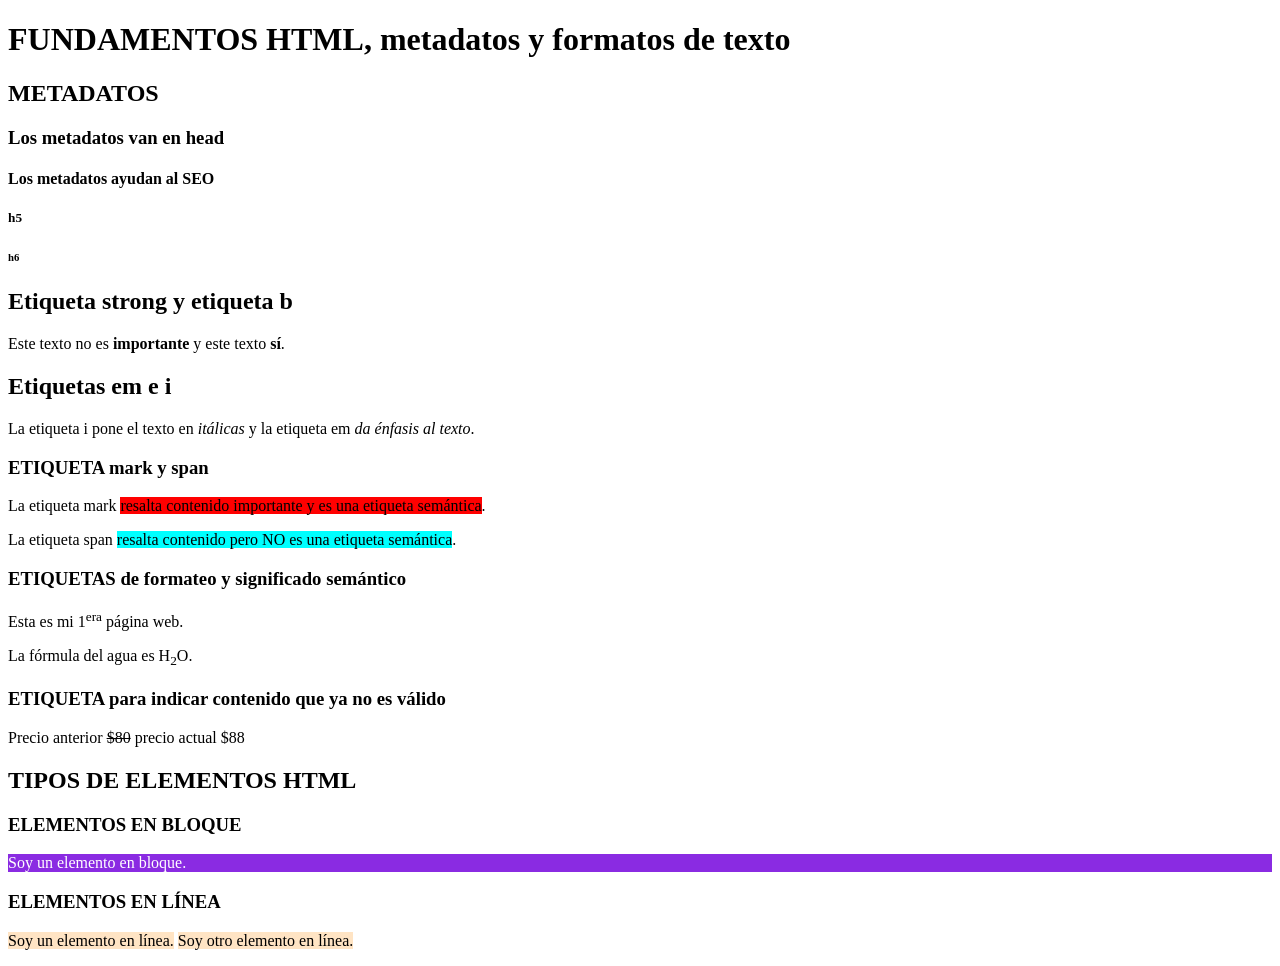
<file: index.html>
<!DOCTYPE html>
<html lang = "es">
    <head>
        <meta charset = "UTF-8">
        <meta name="viewport" content="width=device-width, initial-scale=1.0">
        <title>FUNDAMENTOS HTML: Metadatos y formato de texto</title>
        <meta name="author" content="Rafael Rico Mendez">
        <meta name="keywords" content="HTML, metadato, formateo, texto, desarrollo">
        <meta name="description" content="DESCRIPCION DE LA PAGINA CON LO IMPORTANTE">
    </head>
    <body>
        <h1>FUNDAMENTOS HTML, metadatos y formatos de texto</h1>

        <h2>METADATOS</h2>
        <h3>Los metadatos van en head</h3>
        <h4>Los metadatos ayudan al SEO</h4>
        <h5>h5</h5>
        <h6>h6</h6>

        <h2>Etiqueta strong y etiqueta b</h2>
        <p>Este texto no es <b>importante</b> y este texto <strong>sí</strong>.</p>

        <h2>Etiquetas em e i</h2>
        <p>La etiqueta i pone el texto en <i>itálicas</i> y la etiqueta em <em>da énfasis al texto</em>.</p>

        <h3>ETIQUETA mark y span</h3>
        <p>La etiqueta mark <mark style="background-color: red;">resalta contenido importante y es una etiqueta semántica</mark>.</p>
        <p>La etiqueta span <span style="background-color: aqua;">resalta contenido pero NO es una etiqueta semántica</span>.</p>

        <h3>ETIQUETAS de formateo y significado semántico</h3>
        <!-- Nota: Para "1era" es mejor usar sup (superscript) en lugar de sub (subscript) -->
        <p>Esta es mi 1<sup>era</sup> página web.</p> 
        <p>La fórmula del agua es H<sub>2</sub>O.</p>

        <h3>ETIQUETA para indicar contenido que ya no es válido</h3>
        <p>Precio anterior <del>$80</del> precio actual $88</p>

        <h2>TIPOS DE ELEMENTOS HTML</h2>

        <h3>ELEMENTOS EN BLOQUE</h3>
        <p style="background-color: blueviolet; color: white;">Soy un elemento en bloque.</p>

        <h3>ELEMENTOS EN LÍNEA</h3>
        <p>
            <span style="background-color: bisque;">Soy un elemento en línea.</span> 
            <span style="background-color: bisque;">Soy otro elemento en línea.</span>
        </p>
    </body>
</html>
</file>
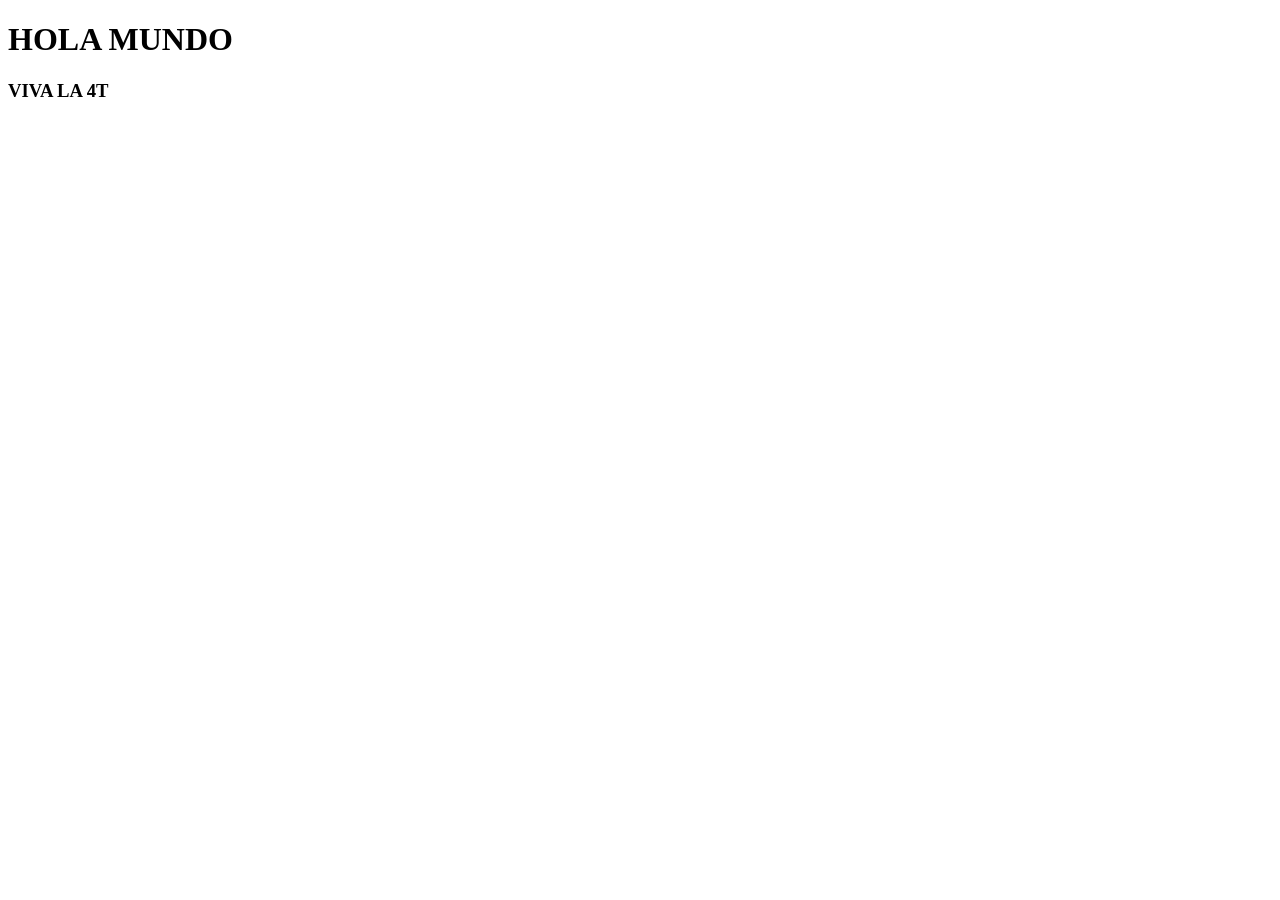
<file: Clase01/index.html>
<!DOCTYPE html>
<html lang = "es">
    <head>
        <meta charset = "UTF-8">
        <title>Mi primera pagina</title>
    </head>
    <body>
        <h1>
            HOLA MUNDO
        </h1>

        <h3>
            VIVA LA 4T
        </h3>
    </body>
</html>
</file>
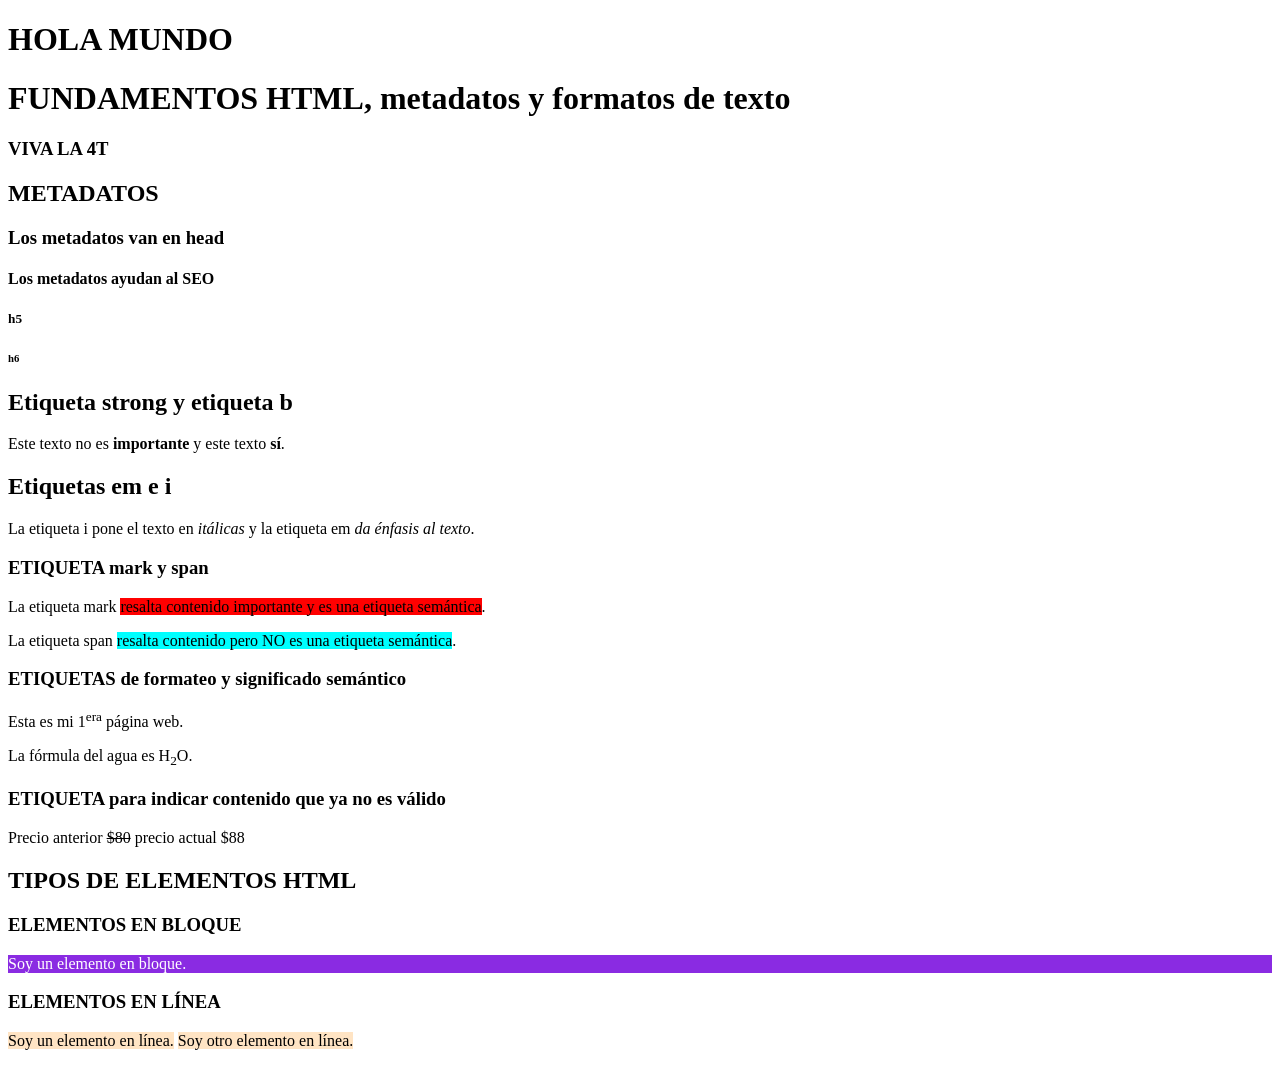
<file: Clase02/index.html>
<!DOCTYPE html>
<html lang = "es">
    <head>
        <meta charset = "UTF-8">
        <title>Mi primera pagina</title>
        <meta name="viewport" content="width=device-width, initial-scale=1.0">
        <title>FUNDAMENTOS HTML: Metadatos y formato de texto</title>
        <meta name="author" content="Rafael Rico Mendez">
        <meta name="keywords" content="HTML, metadato, formateo, texto, desarrollo">
        <meta name="description" content="DESCRIPCION DE LA PAGINA CON LO IMPORTANTE">
    </head>
    <body>
        <h1>
            HOLA MUNDO
        </h1>
        <h1>FUNDAMENTOS HTML, metadatos y formatos de texto</h1>

        <h3>
            VIVA LA 4T
        </h3>
        <h2>METADATOS</h2>
        <h3>Los metadatos van en head</h3>
        <h4>Los metadatos ayudan al SEO</h4>
        <h5>h5</h5>
        <h6>h6</h6>

        <h2>Etiqueta strong y etiqueta b</h2>
        <p>Este texto no es <b>importante</b> y este texto <strong>sí</strong>.</p>

        <h2>Etiquetas em e i</h2>
        <p>La etiqueta i pone el texto en <i>itálicas</i> y la etiqueta em <em>da énfasis al texto</em>.</p>

        <h3>ETIQUETA mark y span</h3>
        <p>La etiqueta mark <mark style="background-color: red;">resalta contenido importante y es una etiqueta semántica</mark>.</p>
        <p>La etiqueta span <span style="background-color: aqua;">resalta contenido pero NO es una etiqueta semántica</span>.</p>

        <h3>ETIQUETAS de formateo y significado semántico</h3>
        <!-- Nota: Para "1era" es mejor usar sup (superscript) en lugar de sub (subscript) -->
        <p>Esta es mi 1<sup>era</sup> página web.</p> 
        <p>La fórmula del agua es H<sub>2</sub>O.</p>

        <h3>ETIQUETA para indicar contenido que ya no es válido</h3>
        <p>Precio anterior <del>$80</del> precio actual $88</p>

        <h2>TIPOS DE ELEMENTOS HTML</h2>

        <h3>ELEMENTOS EN BLOQUE</h3>
        <p style="background-color: blueviolet; color: white;">Soy un elemento en bloque.</p>

        <h3>ELEMENTOS EN LÍNEA</h3>
        <p>
            <span style="background-color: bisque;">Soy un elemento en línea.</span> 
            <span style="background-color: bisque;">Soy otro elemento en línea.</span>
        </p>
    </body>
</html>
</file>
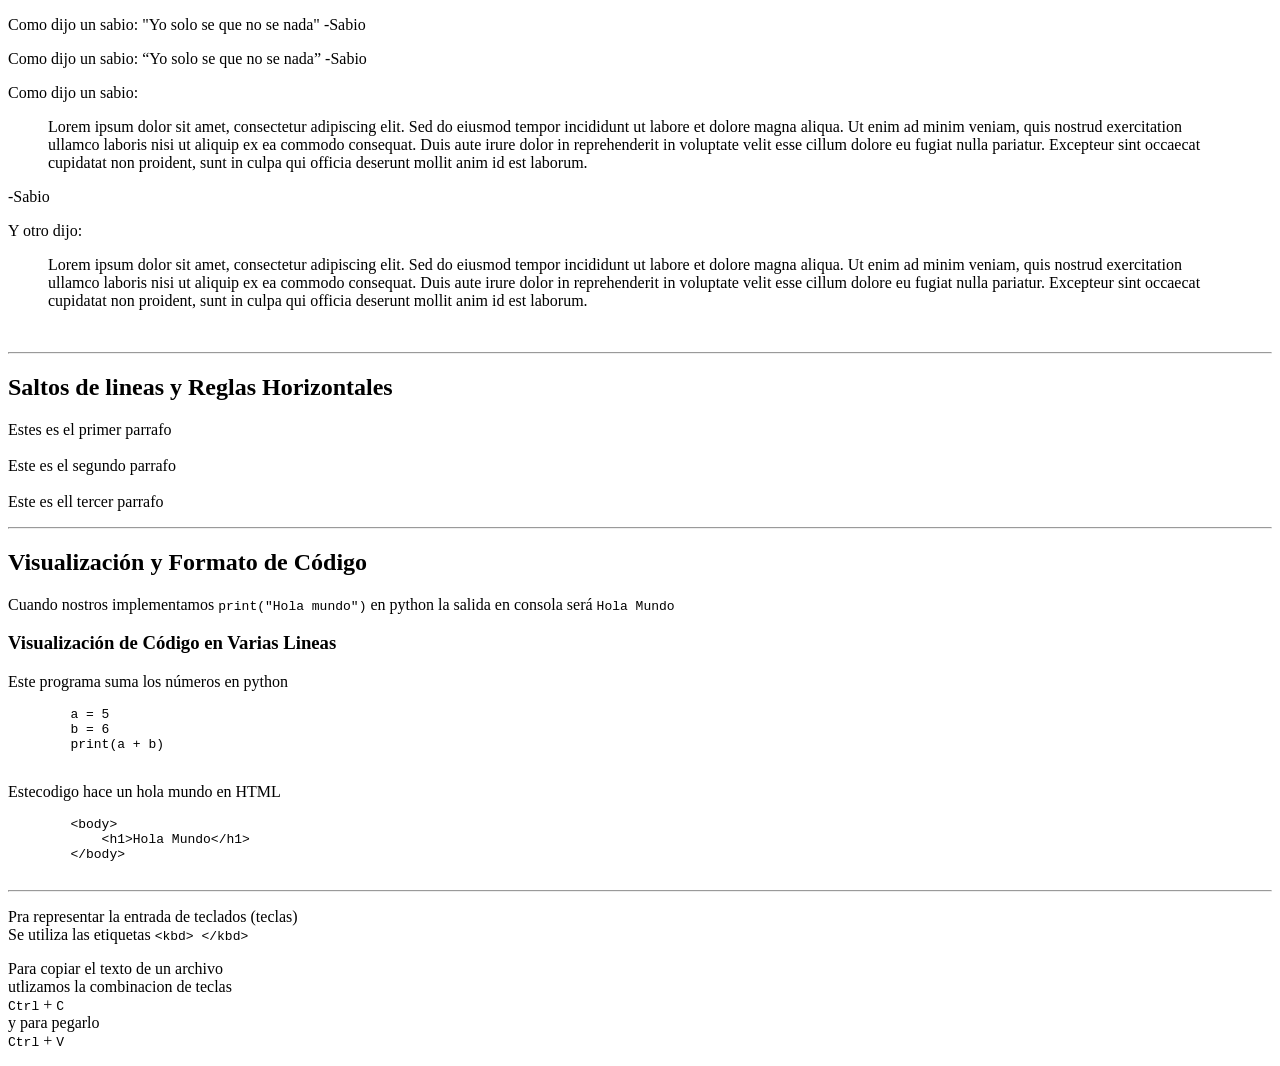
<file: Clase03/index.html>
<!DOCTYPE html>
<html lang="es">
<head>
  <meta name="author" content="Rafael Rico Mendez">
  <title>Etiquetas Semanticas y de Formato de Texto 2</title>
</head>
<body>
  <!-- citas cortas -->
    <p> Como dijo un sabio: "Yo solo se que no se nada" -Sabio </p>
    <p> Como dijo un sabio: <q>Yo solo se que no se nada</q> -Sabio </p>

<!-- citas largas -->
    <p> Como dijo un sabio:</p>
    <blockquote>
        Lorem ipsum dolor sit amet, consectetur adipiscing elit. Sed do eiusmod tempor incididunt ut labore et dolore magna aliqua. Ut enim ad minim veniam, quis nostrud exercitation ullamco laboris nisi ut aliquip ex ea commodo consequat. Duis aute irure dolor in reprehenderit in voluptate velit esse cillum dolore eu fugiat nulla pariatur. Excepteur sint occaecat cupidatat non proident, sunt in culpa qui officia deserunt mollit anim id est laborum.
    </blockquote>
    -Sabio
    <p> Y otro dijo:</p>
    <blockquote>
        Lorem ipsum dolor sit amet, consectetur adipiscing elit. Sed do eiusmod tempor incididunt ut labore et dolore magna aliqua. Ut enim ad minim veniam, quis nostrud exercitation ullamco laboris nisi ut aliquip ex ea commodo consequat. Duis aute irure dolor in reprehenderit in voluptate velit esse cillum dolore eu fugiat nulla pariatur. Excepteur sint occaecat cupidatat non proident, sunt in culpa qui officia deserunt mollit anim id est laborum.
    </blockquote>
    <br><hr>
<h2>Saltos de lineas y Reglas Horizontales </h2>
<p>Estes es el primer parrafo <br><br> Este es el segundo parrafo<br><br> Este es ell tercer parrafo</p>
<hr>
    <h2>Visualización y Formato de Código</h2>
    <p> Cuando nostros implementamos <code>print("Hola mundo")</code> en python la salida en consola será <code>Hola Mundo</code></p>
    <h3>Visualización de Código en Varias Lineas</h3>
    <p>Este programa suma los números en python
    <pre>
        a = 5
        b = 6
        print(a + b)
    </pre></p>
    <p>Estecodigo hace un hola mundo en HTML</p>
    <!--Para escribri caracteres especiales en HTML se utlizan unas etiquetas especiales para aviasar al anvegador como <> -->
    <pre>
        &lt;body&gt;
            &lt;h1&gt;Hola Mundo&lt;/h1&gt;
        &lt;/body&gt;
    </pre>
    <hr>
    <p>Pra representar la entrada de teclados (teclas) <br>
    Se utiliza las etiquetas <code>&lt;kbd&gt; &lt;/kbd&gt;</code>
    </p>
    <p>Para copiar el texto de un archivo <br>
    utlizamos la combinacion de teclas <br> <kbd>Ctrl</kbd> + <kbd>C</kbd> <br> y para pegarlo <br> <kbd>Ctrl</kbd> + <kbd>V</kbd> 
    </p>
</body>
</html>
</file>
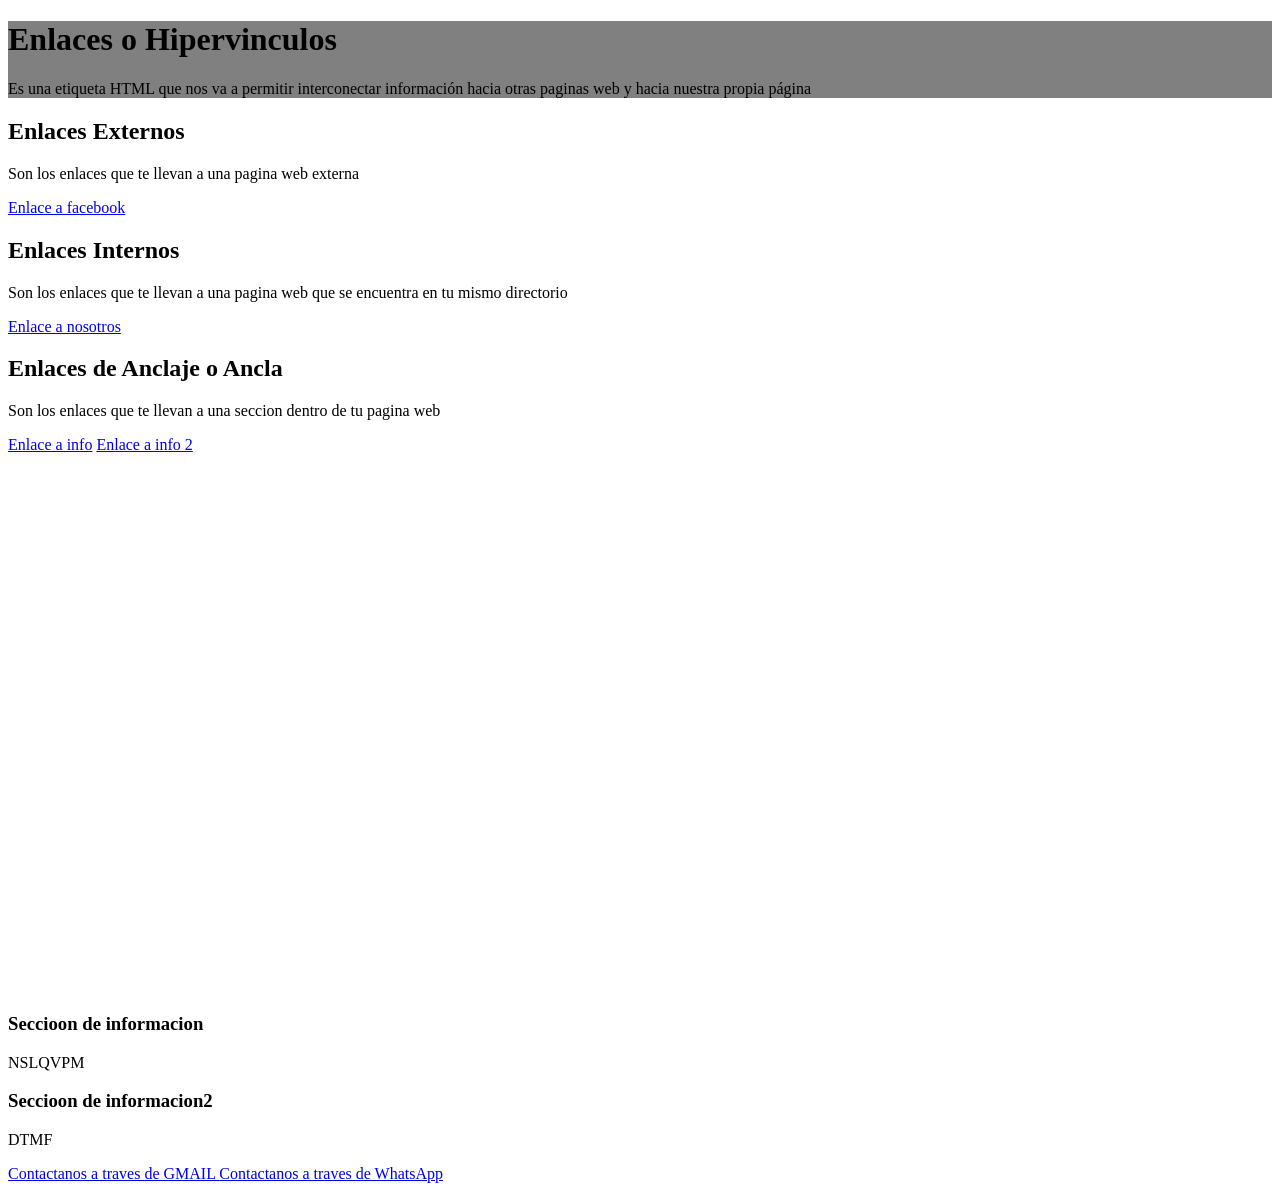
<file: Clase04/index.html>
<!DOCTYPE html>
<html lang="en">
<head>
    <meta charset="UTF-8">
    <meta name="viewport" content="width=device-width, initial-scale=1.0">
    <title>Enlaces o Hipervinculos</title>
    <meta name="Author" content="Rafael Rico Méndez">
</head>
<body>
    <div style="background-color: gray;">
        <h1 style="background-color: gray;">Enlaces o Hipervinculos</h1>
        <p>Es una etiqueta HTML que nos va a permitir interconectar información hacia otras paginas web y hacia nuestra propia página </p>
    </div>

    <div>
        <h2>Enlaces Externos</h2>
        <p>Son los enlaces que te llevan a una pagina web externa</p>
        <a href="https://facebook.com" target="_blank" title="Redirige a facebook">Enlace a facebook</a>
    </div>

    <div>
        <h2>Enlaces Internos</h2>
        <p>Son los enlaces que te llevan a una pagina web que se encuentra en tu mismo directorio </p>
        <a href="sobrenosotros.html" target="_blank" title="Redirige a facebook">Enlace a nosotros</a>
    </div>

    <div>
        <h2>Enlaces de Anclaje o Ancla</h2>
        <p>Son los enlaces que te llevan a una seccion dentro de tu pagina web </p>
        <a href="#info" title="Redirige a info">Enlace a info</a>
        <a href="#info2" title="Redirige a info2">Enlace a info 2</a>
    </div>
    <br><br><br><br><br><br><br><br><br><br><br><br><br><br><br><br><br><br><br><br><br><br><br><br><br><br><br><br><br><br>

    <div id="info">
        <h3>Seccioon de informacion</h3>
        <p>NSLQVPM</p>
    </div>

    <div id="info2">
        <h3>Seccioon de informacion2</h3>
        <p>DTMF</p>
        <a href="mailto:ricorafa2006@gmail.com">Contactanos a traves de GMAIL </a>
        <a href="https://wa.me/5618192310" target="_blank">Contactanos a traves de WhatsApp </a>
    </div>



</body>
</html>
</file>
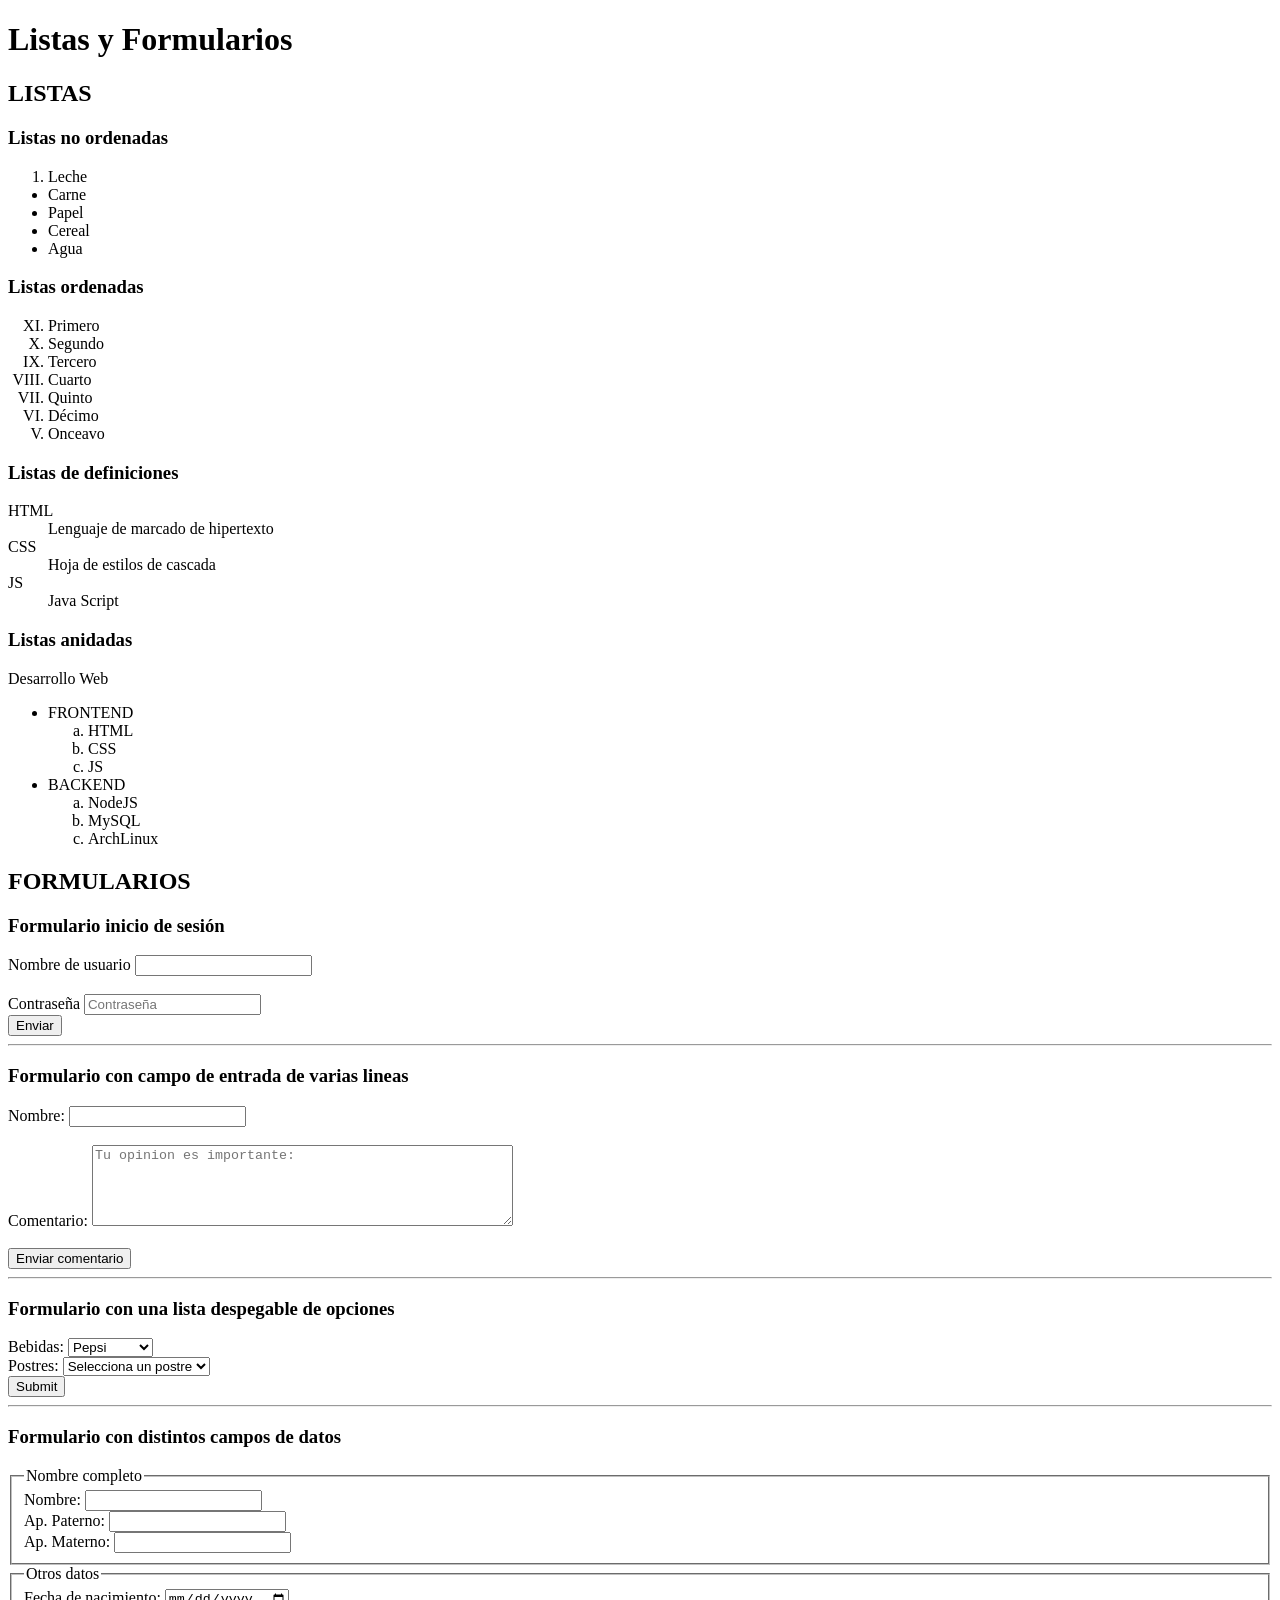
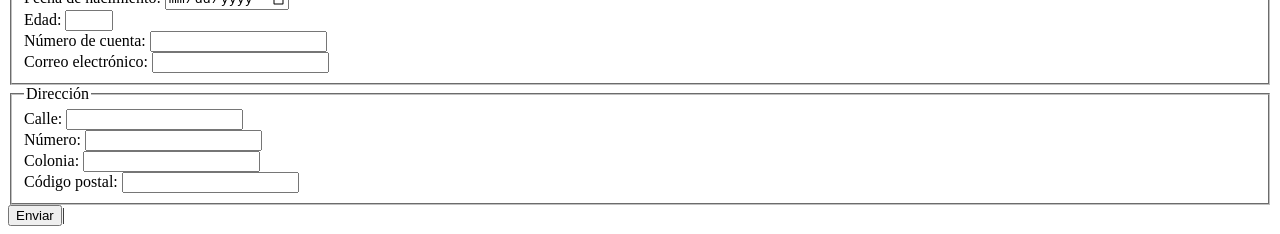
<file: Clase06/index.html>
<!DOCTYPE html>
<html lang="en">
<head>
    <meta charset="UTF-8">
    <meta name="viewport" content="width=device-width, initial-scale=1.0">
    <meta name="Author" content="Rico Méndez Rafael">
    <title>Listas y Formularios HTML</title>
</head>
<body>

    <h1>Listas y Formularios</h1>

    <div>
        <h2>LISTAS</h2>
        <h3>Listas no ordenadas</h3>

        <ul>
            <li type ="1" start="10">Leche</li>
            <li>Carne</li>
            <li>Papel</li>
            <li>Cereal</li>
            <li>Agua</li>
        </ul>


        <h3>Listas ordenadas</h3>
        <ol type="I" start="11" reversed>
            <li>Primero</li>
            <li>Segundo</li>
            <li>Tercero</li>
            <li>Cuarto</li>
            <li>Quinto</li>
            <li>Décimo</li>
            <li>Onceavo</li>
        </ol>

        <h3>Listas de definiciones</h3>
        <dl>
            <dt>HTML</dt>
            <dd>Lenguaje de marcado de hipertexto</dd>
            <dt>CSS</dt>
            <dd>Hoja de estilos de cascada</dd>
            <dt>JS</dt>
            <dd>Java Script</dd>
        </dl>

        <h3>Listas anidadas</h3>
        <p>Desarrollo Web</p>

        <ul>
            <li>FRONTEND 
                <ol type="a">
                    <li>HTML</li>
                    <li>CSS</li>
                    <li>JS</li>
                </ol>
            </li>
            <li>BACKEND
                <ol type="a">
                    <li>NodeJS</li>
                    <li>MySQL</li>
                    <li>ArchLinux</li>

                </ol>
            </li>
        </ul>
    </div>

    <div>
        <h2>FORMULARIOS</h2>
        <h3>Formulario inicio de sesión</h3>
        
        <form action="https://www.youtube.com/watch?v=dQw4w9WgXcQ" method="get">
            <label for="username">Nombre de usuario</label>
            <input type="text" id="username" name="username" required>
            <!-- for == id  y por conveniencia for==id==name -->
            <br><br>
            <label for="password">Contraseña</label>
            <input type="password" id="password" name="password" placeholder="Contraseña" required>

            <br>

            <button type="submit">Enviar</button>

        </form>

        <hr>         

        <h3>Formulario con campo de entrada de varias lineas</h3>
        <form action="validar.js" method="post">
            <label for="name">Nombre:</label>
            <input type="text" id="name" name="name" required>
            <br><br>
            <label for="opinion">Comentario:</label>
            <textarea name="opinion" id="opinion" placeholder="Tu opinion es importante:" required rows="5"  cols="50"></textarea>
            <br><br>
            <button type="submit"> Enviar comentario</button>
        </form>

        <hr>

        <h3>Formulario con una lista despegable de opciones</h3>
        <form action="/opciones" method="post">
            <label for="bebidas">Bebidas:</label>
            <select name="bebidas" id="bebidas">
                <option value="coca_cola">Coca-Cola</option>
                <option value="pepsi" selected>Pepsi</option>                   
                <option value="boing">Boing</option>
                <option value="jarritos">Jarritos</option>
            </select>
            <!-- selected es para poner algo como predeterminado -->

            <br>

            <label for="postres">Postres:</label>
            <select name="postres" id="postres">
                <option value="" disabled selected>Selecciona un postre</option>
                <option value="pastel">Pastel</option>
                <option value="pay">Pay</option>
                <option value="helado">Helado</option>
            </select>
            <!-- disable para poner un texto en la lista de opciones pero no es seleccionable -->
            <br>
            <input type="submit">
            
        </form>
        
        <hr>
        <h3>Formulario con distintos campos de datos</h3>

        <form action="datos.php" method="post">
            <fieldset>
                <legend>Nombre completo</legend>
                <label for="nombre">Nombre:</label>
                <input type="text" id="nombre" name="nombre" required>
                <br>
                <label for="ap_paterno">Ap. Paterno:</label>
                <input type="text" id="ap_paterno" name="ap_paterno" required>
                <br>
                <label for="ap_materno">Ap. Materno:</label>
                <input type="text" id="ap_materno" name="ap_materno" required>

            </fieldset>

            <fieldset>
                <legend>Otros datos</legend>
                <label for="fecha_nacimiento">Fecha de nacimiento:</label>
                <input type="date" id="fecha_nacimiento" name="fecha_nacimiento" required>
                <br>
                <label for="edad">Edad:</label>
                <input type="number" id="edad" name="edad" required min="18" max="99">
                <br>
                <label for="numero_cuenta">Número de cuenta:</label>
                <input type="text" id="numero_cuenta" name="numero_cuenta" required minlength="9" maxlength="9" pattern="[0-9]{9}">
                <br>
                <label for="email">Correo electrónico:</label>
                <input type="email" id="email" name="email" required>
            </fieldset>

            <fieldset>
                <Legend>Dirección</Legend>
                <label for="calle">Calle:</label>
                <input type="text" id="calle" name="calle" required>
                <br>
                <label for="no">Número:</label>
                <input type="text" id="no" name="no" required>
                <br>
                <label for="col">Colonia:</label>
                <input type="text" id="col" name="col" required>
                <br>
                <label for="cp">Código postal:</label>
                <input type="number" id="cp" name="cp" minlength="5" maxlength="5" pattern="[0-9]{5}" required>
                <!-- calle no. colonia  -->
            </fieldset>

            <button type="submit">Enviar</button>|

        </form>
    </div>

</body>
</html>
</file>
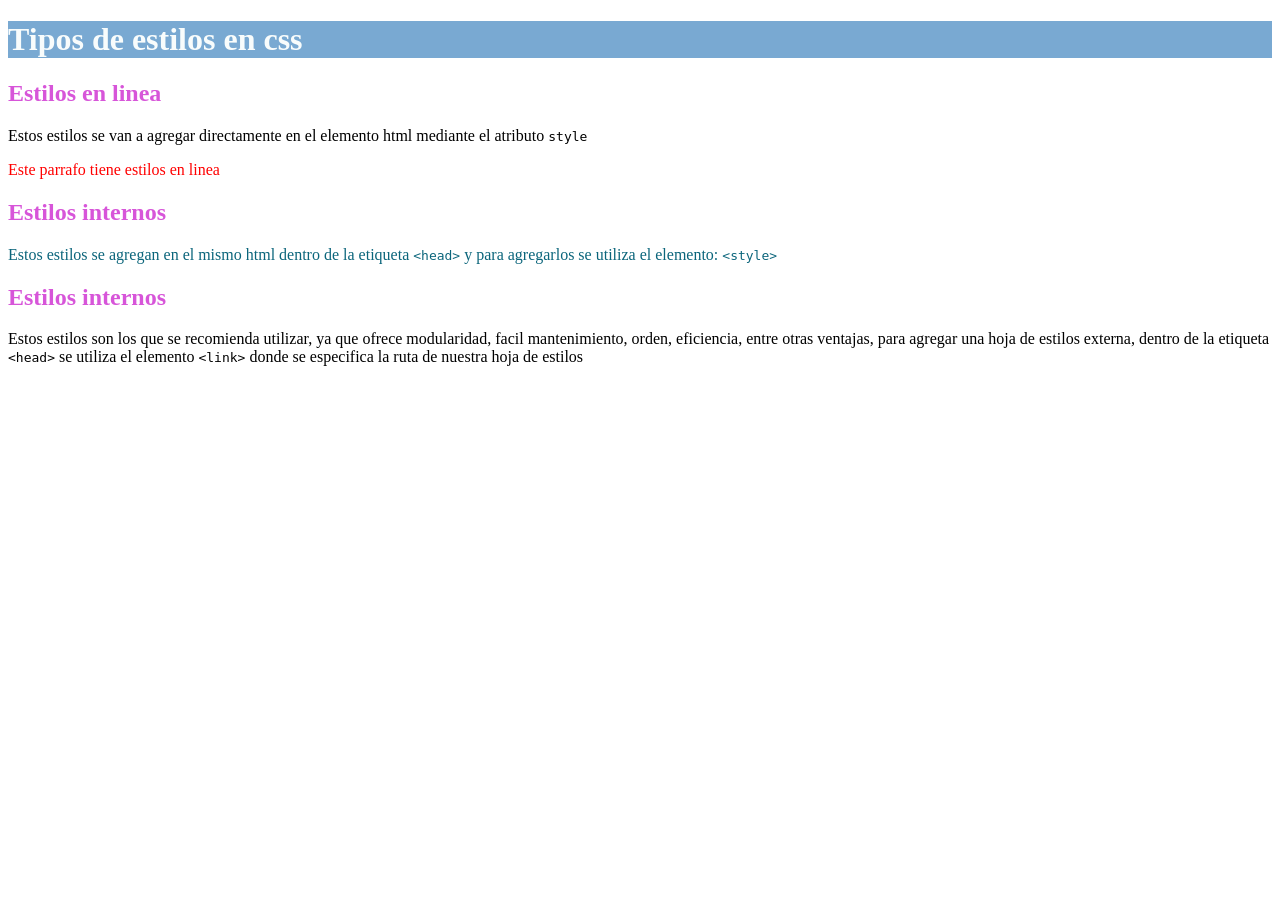
<file: Clase08/index.html>
<!DOCTYPE html>
<html lang="en">
<head>
    <meta charset="UTF-8">
    <meta name="viewport" content="width=device-width, initial-scale=1.0">
    <title>Tarea 8: Introduccion css</title>
    <meta name="Author" content="Rafael Rico Méndez">

    <link rel="stylesheet" type="text/css" href="css/styles.css">

    <!-- ESTILOS INTERNOS:
    <style>
        h2{
            color: blue;
        }
        p{
            color: green;
        }
    </style> -->
</head>
<body>

    <header id="bg-header">
        <h1 id="h1-color">Tipos de estilos en css</h1>
    </header>
    <main>
        <article>
            <h2 class="color-h2">Estilos en linea</h2>
            <p>Estos estilos se van a agregar directamente en el elemento html mediante el atributo <code>style</code></p>
            <p style="color: red;">Este parrafo tiene estilos en linea</p>
            <!-- editar los elementos en linea tiene mayor jerarquia -->
        </article>
        <article>
            <h2 class="color-h2">Estilos internos</h2>
            <p class="color-estilosinternos">Estos estilos se agregan en el mismo html dentro de la etiqueta <code>&lt;head&gt;</code> y para agregarlos se utiliza el elemento: <code>&lt;style&gt;</code> </p>
        </article>
        <article>
            <h2 class="color-h2">Estilos internos</h2>
            <p>Estos estilos son los que se recomienda utilizar, ya que ofrece modularidad, facil mantenimiento, orden, eficiencia, entre otras ventajas, para agregar una hoja de estilos externa, dentro de la etiqueta <code>&lt;head&gt;</code> se utiliza el elemento <code>&lt;link&gt;</code> donde se especifica la ruta de nuestra hoja de estilos</p>
        </article>
    </main>
    
</body>
</html>
</file>
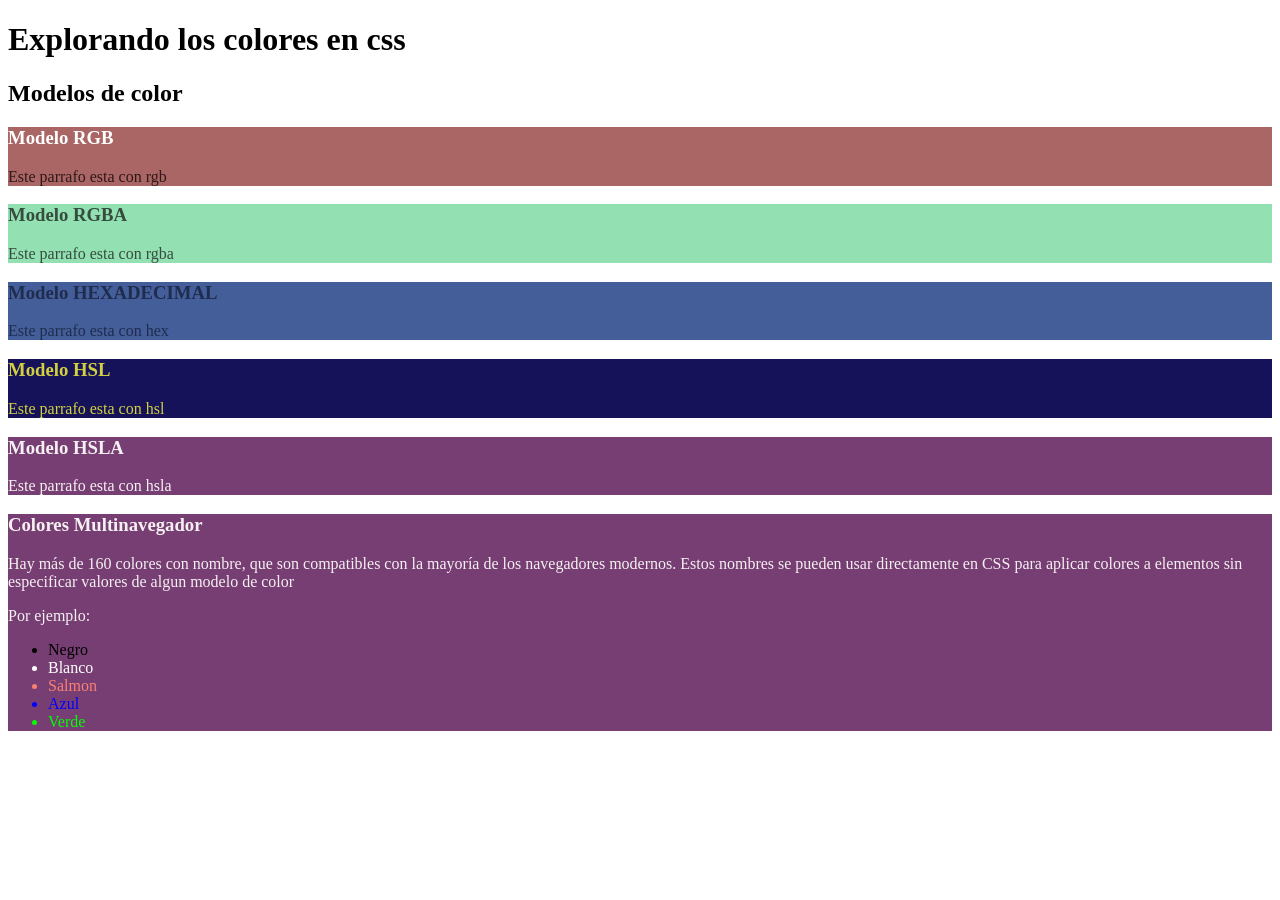
<file: Clase09/index.html>
<!DOCTYPE html>
<html lang="en">
<head>
    <meta charset="UTF-8">
    <meta name="viewport" content="width=device-width, initial-scale=1.0">
    <meta name="Author" content="Rafael Rico Mendez">
    <title>Document</title>

    <link rel="stylesheet" type="text/css" href="css/styles.css">
</head>
<body>
    <header>
        <h1>Explorando los colores en css</h1>
    </header>
    <main>
        <section>
            <h2>Modelos de color</h2>
            <article class="rgb">
                <h3>
                    Modelo RGB
                </h3>
                <p>Este parrafo esta con rgb</p>
            </article>

            <article class="rgba">
                <h3>
                    Modelo RGBA
                </h3>
                <p>Este parrafo esta con rgba</p>
            </article>

            <article class="hex">
                <h3>
                    Modelo HEXADECIMAL
                </h3>
                <p>Este parrafo esta con hex</p>
            </article>

            <article class="hsl">
                <h3>
                    Modelo HSL
                </h3>
                <p>Este parrafo esta con hsl</p>
            </article>

             <article class="hsla">
                <h3>
                    Modelo HSLA
                </h3>
                <p>Este parrafo esta con hsla</p>
            </article>

            <article class="hsla">
                <h3>
                    Colores Multinavegador
                </h3>
                <p>Hay más de 160 colores con nombre, que son compatibles con la mayoría de los navegadores modernos. Estos nombres se pueden usar directamente en CSS para aplicar colores a elementos sin especificar valores de algun modelo de color</p>
                <p>Por ejemplo:</p>
                <ul>
                    <li class="black">Negro</li>
                    <li class="white">Blanco</li>
                    <li class="salmon">Salmon</li>
                    <li class="blue">Azul</li>
                    <li class="lime">Verde</li>
                </ul>
            </article>
        </section>
    </main>
    
</body>
</html>
</file>
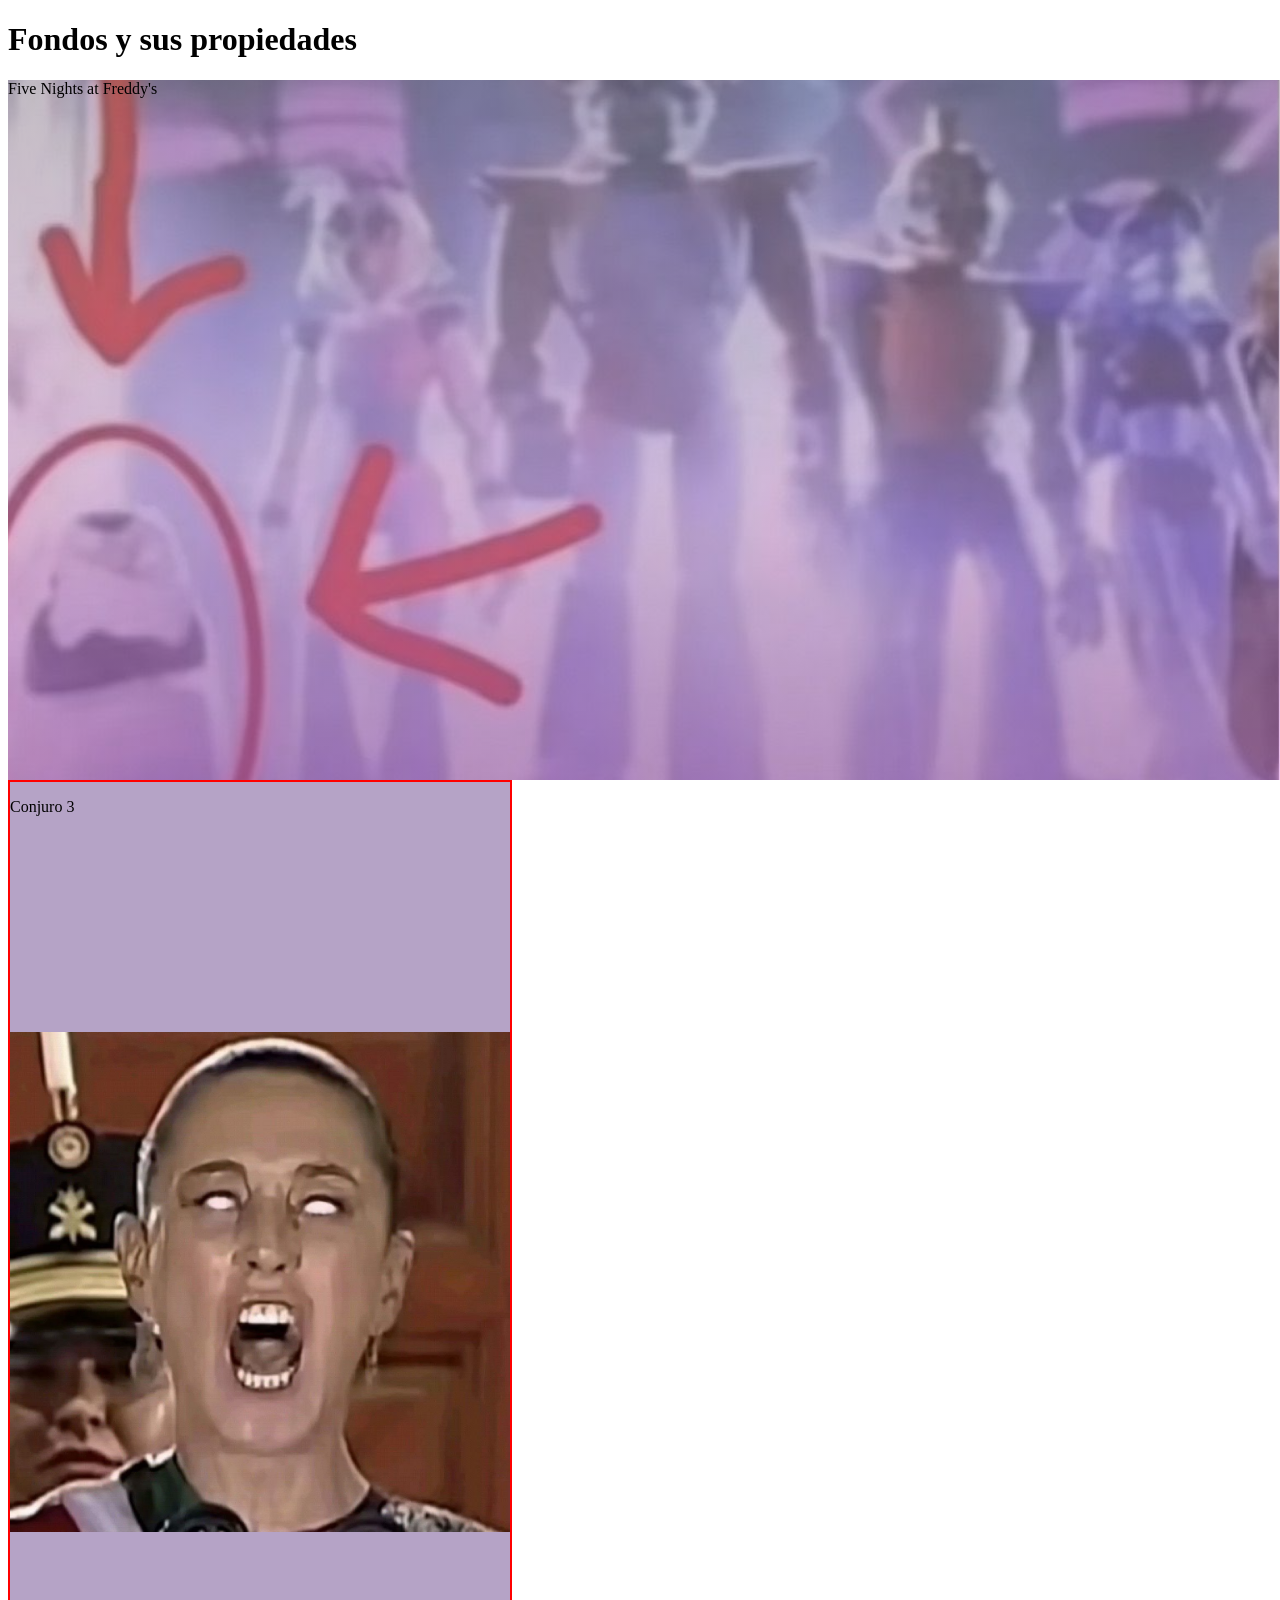
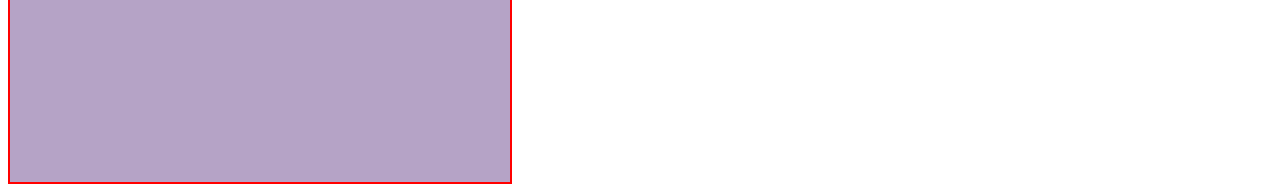
<file: Clase10/index.html>
<!DOCTYPE html>
<html lang="en">
<head>
    <meta charset="UTF-8">
    <meta name="viewport" content="width=device-width, initial-scale=1.0">
    <title>CSS</title>
    <meta name="author" content="Rico Méndez Rafael">
    <link rel="stylesheet" type="text/css" href="css/styles.css">
</head>
<body>
    <header> 
        <h1>Fondos y sus propiedades</h1>
    </header>

    <main>
        <!-- Quitamos la etiqueta <img> porque la imagen ahora es el fondo CSS -->
        <section class="fondo-fredy"> 
            <p>Five Nights at Freddy's</p>
        </section>
            
        <!-- Quitamos la etiqueta <img> de aquí también -->
        <section class="fondo-conjuro">
            <p>Conjuro 3</p>
        </section>
    </main>
</body>
</html>
</file>
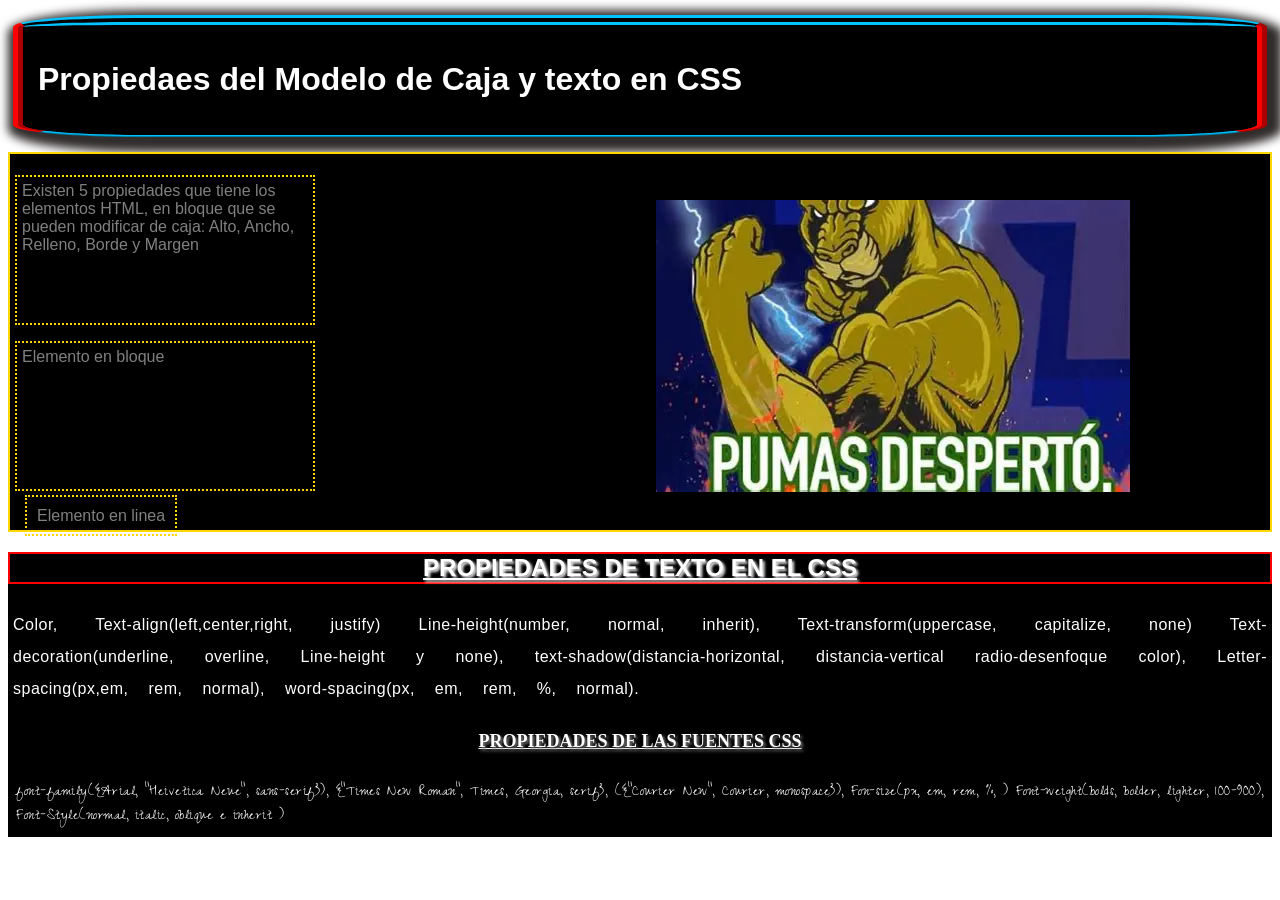
<file: Clase11/index.html>
<!DOCTYPE html>
<html lang="en">
<head>
    <meta charset="UTF-8">
    <meta name="viewport" content="width=device-width, initial-scale=1.0">
    <link rel="stylesheet" href = "css/styles.css">
    <meta name="Author" content="Rafael Rico Méndez">
    <title>TAREA 11</title>

    <link rel="preconnect" href="https://fonts.googleapis.com">
    <link rel="preconnect" href="https://fonts.gstatic.com" crossorigin>
    <link href="https://fonts.googleapis.com/css2?family=Zeyada&display=swap" rel="stylesheet">
</head>
<body>
    <header id="encabezado">
        <h1>Propiedaes del Modelo de Caja y texto en CSS</h1>
    </header>
    <section class="introduccion">
        <p>
            Existen 5 propiedades que tiene los elementos HTML, en bloque que se pueden
            modificar de caja: Alto, Ancho, Relleno, Borde y Margen
        </p>
        <p>Elemento en bloque</p>
        <span>
            Elemento en linea
        </span>
        <img src="assets/OIP.webp" alt="pumas" class="pumas">
    </section>
        <main>
            <section class="texto-fuente">
                <article class="propiedades-texto">
                    <h2>Propiedades de texto en el CSS</h2>
                    <p>
                        Color, Text-align(left,center,right, justify)
                        Line-height(number, normal, inherit), Text-transform(uppercase, capitalize, none)
                        Text-decoration(underline, overline, Line-height y none), text-shadow(distancia-horizontal, distancia-vertical radio-desenfoque color),
                        Letter-spacing(px,em, rem, normal), word-spacing(px, em, rem, %, normal).
                    </p>
                </article>
                <article class="propiedades-fuentes">
                    <h2>Propiedades de las Fuentes CSS</h2>
                    <p>
                        font-family({Arial, "Heivetica Neue", sans-serif}),
                        {"Times New Roman", Times, Georgia, serif},
                        ({"Courier New", Courier, monospace}), Fon-size(px, em, rem, %, )
                        Font-weight(bolds, bolder, lighter, 100-900), 
                        Font-Style(normal, italic, oblique e inherit )
                    </p>

                </article>

            </section>
        </main>
    
</body>
</html>
</file>
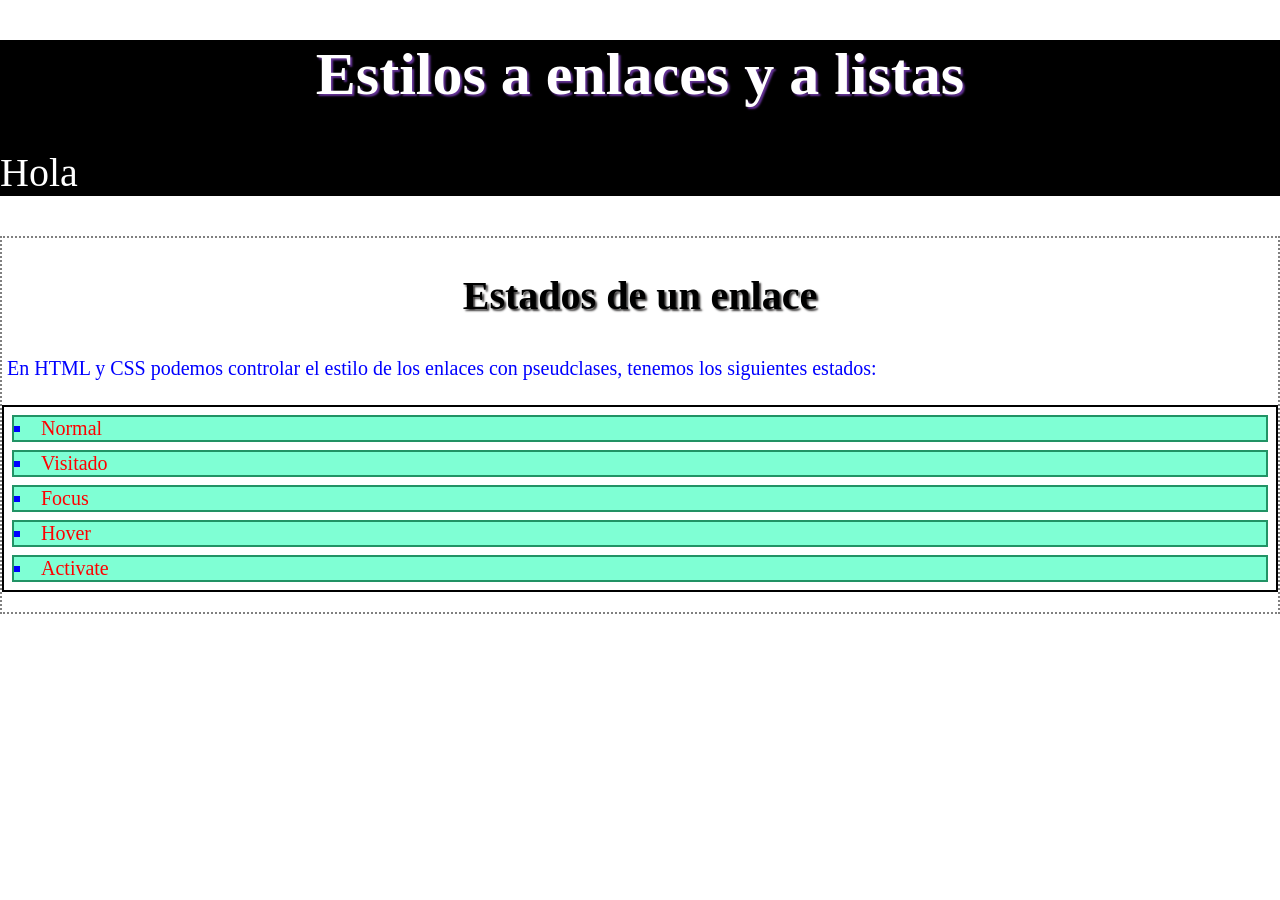
<file: Clase12/index.html>
<!DOCTYPE html>
<html lang="en">
<head>
    <meta charset="UTF-8">
    <meta name="viewport" content="width=device-width, initial-scale=1.0">
    <meta name="Author" content="Rafael Rico Méndez">
    <title>Estilos a enlaces y a Listas</title>
    <link rel="stylesheet" href="css/styles.css">
</head>
<body>
    <header id="encabezado">
        <h1>Estilos a enlaces y a listas</h1>
        <p>Hola</p>
    </header>

    <section class="contenedor-enlaces">
        <article class="enlaces">
            <h2>Estados de un enlace</h2>
            <p>
                En HTML y CSS podemos controlar el estilo de los enlaces con pseudclases,
                tenemos los siguientes estados:
            </p>
            <ul>
                <li><a href="https://www.youtube.com/" target="_blank">Normal</a></li>
                <li><a href="https://github.com/">Visitado</a></li>
                <li><a href="#">Focus</a></li>
                <li><a href="#">Hover</a></li>
                <li><a href="#">Activate</a></li>
            </ul>
        </article>
    </section>
    
</body>
</html>
</file>
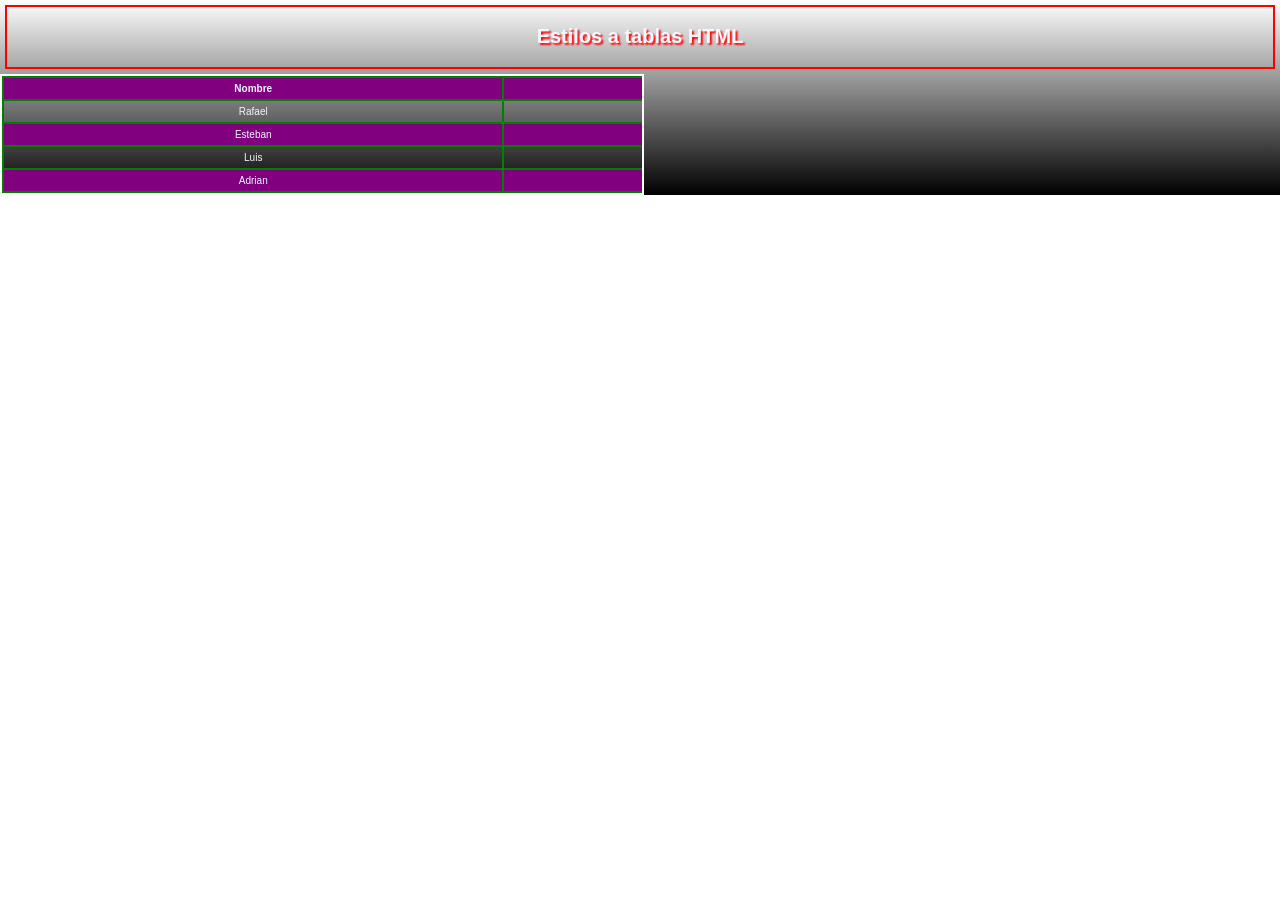
<file: Clase13/index.html>
<!DOCTYPE html>
<html lang="en">
<head>
    <meta charset="UTF-8">
    <meta name="viewport" content="width=device-width, initial-scale=1.0">
    <meta name="Author" content="Rafael Rico Méndez">

    <link rel="stylesheet" href="css/styles.css">
    <title> Eestilos tablas</title>
</head>
<body>

    <header id="encabezado">
        <h1>Estilos a tablas HTML</h1>
    </header>

    <section class="contenedor-tabla">
        <table class="tabla-alumnos">
            <tr>
                <th>Nombre</th>
                <th>Numero de cuenta</th>
            </tr>
            <tr>
                <td>Rafael</td>
                <td>322287549</td>
            </tr>
            <tr>
                <td>Esteban</td>
                <td>322854900</td>
            </tr>
            <tr>
                <td>Luis</td>
                <td>322130975</td>
            </tr>
            <tr>
                <td>Adrian</td>
                <td>432220910</td>
            </tr>
        </table>

    </section>
    
</body>
</html>
</file>
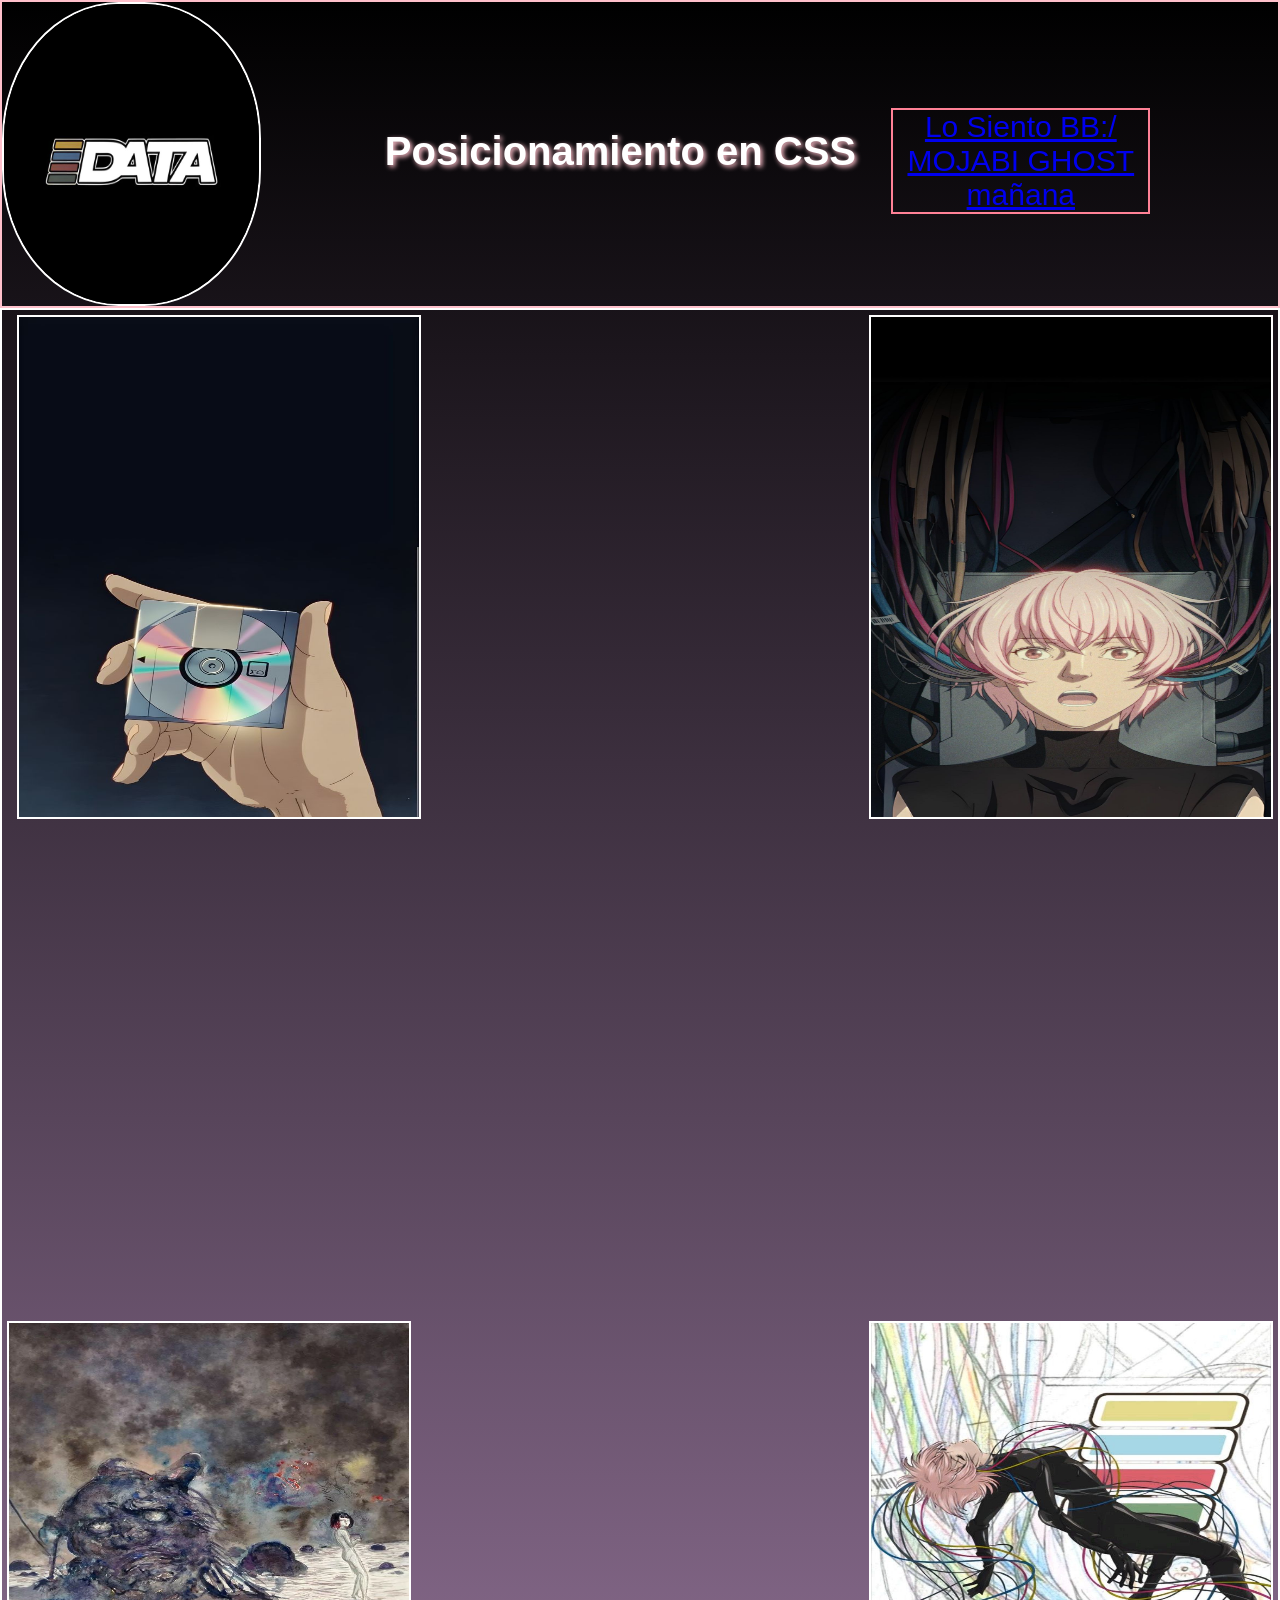
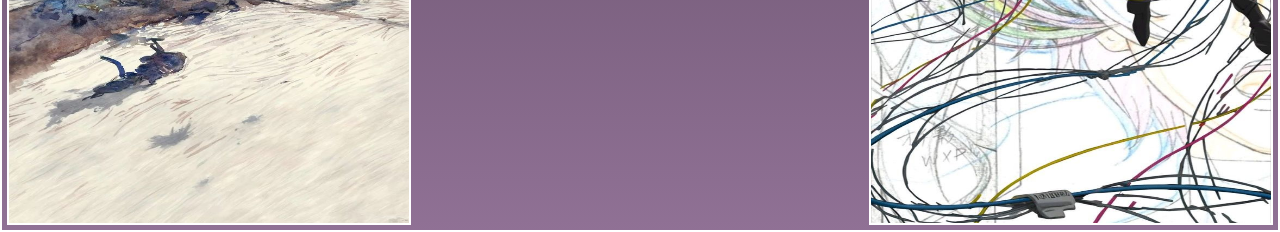
<file: Clase14/index.html>
<!DOCTYPE html>
<html lang="en">
<head>
  <meta charset="UTF-8">
  <meta name="viewport" content="width=device-width, initial-scale=1.0">
  <title>Posicionamiento CSS</title>
  <meta name="author" content="EPP">
  <link rel="stylesheet" href="css/styles.css">
</head>
<body>
  <header id="encabezado">
    <section class="logo">
      <img src="assets/logo.jpg" alt="imagen1">
    </section>
    <h1>Posicionamiento en CSS</h1>
    <nav id="navegacion">
      <ul>
        <li><a href="https://www.youtube.com/watch?v=NO7EtdR3Dyw">Lo Siento BB:/</a></li>
        <li><a href="https://www.youtube.com/watch?v=O1wUdB7MQbI">MOJABI GHOST</a></li>
        <li><a href="https://www.youtube.com/watch?v=LK7eHoocQlE">mañana</a></li>
      </ul>
    </nav>
  </header>
  <main id="elementos-posicionados">
    <section class="itachi">
      <img src="assets/cd.jpg" alt="">
    </section>
    <section class="madara">
      <img src="assets/xena.jpg" alt="">
    </section>
    <section class="obito">
      <img src="assets/monstruo.jpg" alt="">
    </section>
    <section class="sasuke">
      <img src="assets/xenaf.jpg" alt="">
    </section>
  </main>
</body>
</html>
</file>
<file: Clase08/css/styles.css>
/* ESTILOS PARA UN SELECTOR DE UN ELEMENTO */
h2{
    color: rgb(193, 118, 118);
}

/* ESTILOS PARA UN SELECTOR DE CLASS */
.color-h2{
    color: rgb(215, 85, 217);
}

/* ESTILOS PARA UN SELECTOR DE UN ID */
#h1-color{
    color: rgb(248, 252, 252);
}
/* class tiene mayor jerarquia */

.color-estilosinternos{
    color: rgb(11, 101, 123);
}

#bg-header{
    background-color: rgb(121, 169, 210);
}
</file>
<file: Clase09/css/styles.css>
/* Modelo rgb */

.rgb{
    background-color: rgb(170, 101, 101);
    color: rgb(48, 24, 24);
}
/* puedes especificar a que elemento vas a modificar nomas con la clase y etiqueta, en este caso h3 */

.rgb h3{
    color: white;
}

/* Modelo rgba */
.rgba{
    background-color: rgba(103, 211, 147, 0.708);
    color: rgba(15, 15, 15, 0.708);
}

/* Modelo hexadecimal */

.hex{
    background-color: #445e9a;
    color: #060c1c99;
}

/* Modelo hsl */

.hsl{
    background-color:  hsl(243, 67%, 21%);
    color: hsl(59, 62%, 54%);;
}

/* Modelo hsla */

.hsla{
    background-color:  hsla(304, 90%, 16%, 0.767);
    color: hsla(0, 20%, 96%, 0.99);
}

/* Colores multinavegador */

.black{
    color: black;
}

.white{
    color: white;
}

.salmon{
    color: salmon;
}

.blue{
    color: blue;
}

.lime{
    color: lime;
}
</file>
<file: Clase10/css/styles.css>
.fondo-fredy {
    background-image: linear-gradient(to top, rgba(238, 130, 238, 0.5), rgba(128, 128, 128, 0.5)), url('../assets/fnaf.jpeg');
    background-size: cover;
    background-repeat: no-repeat;
    background-position: center;
    background-attachment: fixed;
    width: 2000px;
    height: 700px;
}

.fondo-conjuro {
    background-color: rgba(130, 100, 159, 0.588);
    background-image: url('../assets/clau.jpeg');
    background-position: center;
    background-size: contain;
    background-repeat: no-repeat;
    background-attachment: scroll;
    width: 500px;
    height: 1000px;
    border: 2px solid red;
}
</file>
<file: Clase11/css/styles.css>
body{
    font-family: Arial, Helvetica, sans-serif;
}



#encabezado{
    background-color: black;
    color: white;

    /* El relleno o padding: espacio entre el contenido del  */

    padding: 15px;

    /* El margen es el espacio que hay entre un elemento  */

    margin: 15px 5px;

    /* Es el contenido visual alrededor de nuestro elemento HTML (dentro de el
    podemos encontrar el contenido del elemento y su relleno)
    valores (solid, dotted, dashed, double, groove, ridge, inset, outset, hidden y none) */

    border: 10px ridge rgb(0, 195, 255);
    border-top-style: double;
    border-left-color: red;
    border-right-color: red;
    border-bottom-width: 2px ;
    border-radius: 10%;
    

    /* Se puede utilizar para crear efectos de sombra alrededor del borde de un elemnto, 
    se deben especificar los valores: desplazamiento-horizontal, vertical, radio-desenfoque, 
    radio-propagacion y color */

    box-shadow: 5px 5px 10px 10px rgb(50, 45, 45);
}


.introduccion{
    border: 2px solid gold;
    background-color: black;
    padding: 5px;
    color: gray;
}

.introduccion p{
    width: 300px;
    height: 150px;
    padding: 5px;
    border: 2px dotted gold;
    box-sizing: border-box;
}

.introduccion span{
    width: 300px;
    height: 150px;
    border: 2px dotted gold;
    padding: 10px;
    margin: 10px;
}

.pumas{
    position: absolute;
    top: 200px;
    right: 150px;
}


.texto-fuente{
    background-color: black;
    color: white;
}

.propiedades-texto h2{
    border: 2px solid red;
    text-align: center;

    text-transform: uppercase;
    text-decoration: underline;

    text-shadow: 2px 2px 3px white;
}

.propiedades-texto p{
    padding: 5px;
    text-align: justify;
    line-height: 2;
    letter-spacing: 0.5px;
    word-spacing: 15px;

}

.propiedades-fuentes h2{
    padding: 5px;
    text-align: center;

    text-transform: uppercase;
    text-decoration: underline;


    text-shadow: 2px 2px 3px gray;

    font-family: 'Times New Roman', Times, serif;

    font-size: large;
    
}

.propiedades-fuentes p{

    font-family: "Zeyada", cursive;
    padding: 8px;
    text-align: justify;
    line-height: 1.5;
    letter-spacing: 0.5px;
    font-weight: 500;

}
</file>
<file: Clase12/css/styles.css>
html{
    font-size: 10px;
}
/* *{
    padding: 0%;
    margin: 0%;
} */

body{
    font-family: 'Times New Roman', Times, serif;
    padding: 0%;
    margin: 0%;
    font-size: 1em;
}


/* 
Orden para los estilos de los estados de un enlace
(LVFHA) 
*/

a:link{
    color: red;
    text-decoration: none;
}

a:visited{
    color: rgb(245, 98, 196);
    text-decoration: none;
}

a:focus{
    background-color: white;
    color: blue;
    border: 2px dotted black;
}

a:hover{
    font-size: x-large;
    color: rgb(63, 3, 123);

}

a:active{
    font-size: 200px;
    background-color: red;
}



/* LO DEMAS */

#encabezado{
    background-color: black;
    color: white;
    font-size: 2em;
}

#encabezado h1{
    text-shadow: 2px 2px 2px rebeccapurple;
    text-align: center;
    font-size: 3em;
    
}

#encabezado p{
    font-size: 2em;
}

.contenedor-enlaces{
    border: 2px dotted gray;
    background-color: white;
    color: blue;
    font-size: 2rem;
}

.enlaces h2{
    color: black;
    text-shadow: 2px 2px 2px rgb(60, 58, 58);
    text-align: center;
    font-size: 4rem;
}

.enlaces p{
    text-align: justify;
    padding: 5px;
}

.enlaces ul{
    border: 2px solid rgb(0, 0, 0);
    padding-left: 0%;
}


.enlaces ul li{
    margin: 0.8rem;
    margin: 0.2rem;
    margin: 8px;
    border: 2px solid rgb(33, 147, 101);
    list-style-type: decimal;
    /* (disc, decimal, circle, square, lower-roman, lower-alpha, upper-alpha, none) */
    list-style-type: square;
    list-style-position: inside;
    background-color: aquamarine;
    
}
</file>
<file: Clase13/css/styles.css>
html{
    font-size: 10px;
}

body{
    font-family: 'Lucida Sans', 'Lucida Sans Regular', 'Lucida Grande', 'Lucida Sans Unicode', Geneva, Verdana, sans-serif;
    padding: 0;
    margin: 0;
    background-image: linear-gradient(to top, black, white);
    background-repeat: no-repeat;
    color: aliceblue;
}

#encabezado{
    padding: 0.5rem;
    margin: 0.5rem;
    border: 0.2rem solid red;
}

#encabezado h1{
    text-align: center;
    text-shadow: 0.2rem 0.2rem 0.2rem red;
}

.contenedor-tabla{
    border: 0.2rem solid white;
    width: 50%;
    overflow-x: scroll;
}

.tabla-alumnos{
    border: 0.2rem solid green;

    border-collapse: collapse;
    text-align: center;
    width: 150rem;
}

.tabla-alumnos th, .tabla-alumnos td{
    border: 0.2rem solid green;
    padding: 0.5rem;
}


.tabla-alumnos tr:nth-child(odd){
    background-color: purple;
}

.tabla-alumnos tr:hover{
    font-size: 2rem;
}
</file>
<file: Clase14/css/styles.css>
html {
  font-size: 10px;
}

body {
  font-family: Verdana, Geneva, Tahoma, sans-serif;
  padding: 0;
  margin: 0;
  background-image: linear-gradient(to bottom, black, rgb(144, 113, 149));
  color: white;
}

#encabezado {
  border: 0.2rem solid pink;
  font-size: 2rem;
  position: sticky;
  top: 0;
  z-index: 5;

}

.logo {
  border: 0.2rem solid white;
  border-radius: 45%;
  width: 20%;
  height: 30rem;
}

.logo img {
  width: 100%;
  height: 100%;
  border-radius: 45%;
}

#encabezado h1 {
  text-align: center;
  text-shadow: 0.2rem 0.2rem 0.5rem pink;
  position: absolute;
  top: 10rem;
  left: 30%;
}

#navegacion ul {
  list-style-type: none;
  padding-left: 0;
  position: absolute;
  top: 25%;
  right: 10%;
  border: 0.2rem solid rgb(255, 129, 150);
  width: 20%;
  text-align: center;
  font-size: 3rem;
}

#navegacion ul li{
    display: inline-block;
}



#elementos-posicionados {
  border: 0.2rem solid white;
  padding: 1rem;
  height: 150rem;
  position: relative;
}

.itachi {
  border: 0.2rem solid white;
  width: 40rem;
  height: 50rem;
  margin: 0.5rem;
  position: absolute;
  top: 0rem;
}

.itachi img {
  width: 100%;
  height: 100%;
}

.madara {
  border: 0.2rem solid white;
  width: 40rem;
  height: 50rem;
  margin: 0.5rem;
  position: absolute;
  top: 0rem;
  right: 0rem;
  z-index: 2;
}

.madara img {
  width: 100%;
  height: 100%;
}

.obito {
  border: 0.2rem solid white;
  width: 40rem;
  height: 50rem;
  margin: 0.5rem;
  position: absolute;
  bottom: 0rem;
  left: 0rem;
}

.obito img {
  width: 100%;
  height: 100%;
}

.sasuke {
  border: 0.2rem solid white;
  width: 40rem;
  height: 50rem;
  margin: 0.5rem;
  position: absolute;
  bottom: 0rem;
  right: 0rem;
}

.sasuke img {
  width: 100%;
  height: 100%;
}



/* Medias queries: estilos que se le da a la pagina dependiendo el tamaño de pantalla, 
Sirve para definir los estilos a elementos html segun el tamaño de pantalla de nuestro dispositivo,
gracias a esto, se proporciona una herramienta que nos sirve para la creación de págunas web responsivas
o adaptables, si se define varias consultas de medios se deben poner en forma descendente, segun la medida del dispositivo

Moviles(<480px)
Tablets(480px-960px)
PC(960px-1280px)

*/

@media screen and (max-width: 1250px) {
    #encabezado h1{
    left: 25%;
    font-size: 2rem;
    }
    
    .logo{
        height: 15rem;
    }
}
</file>
